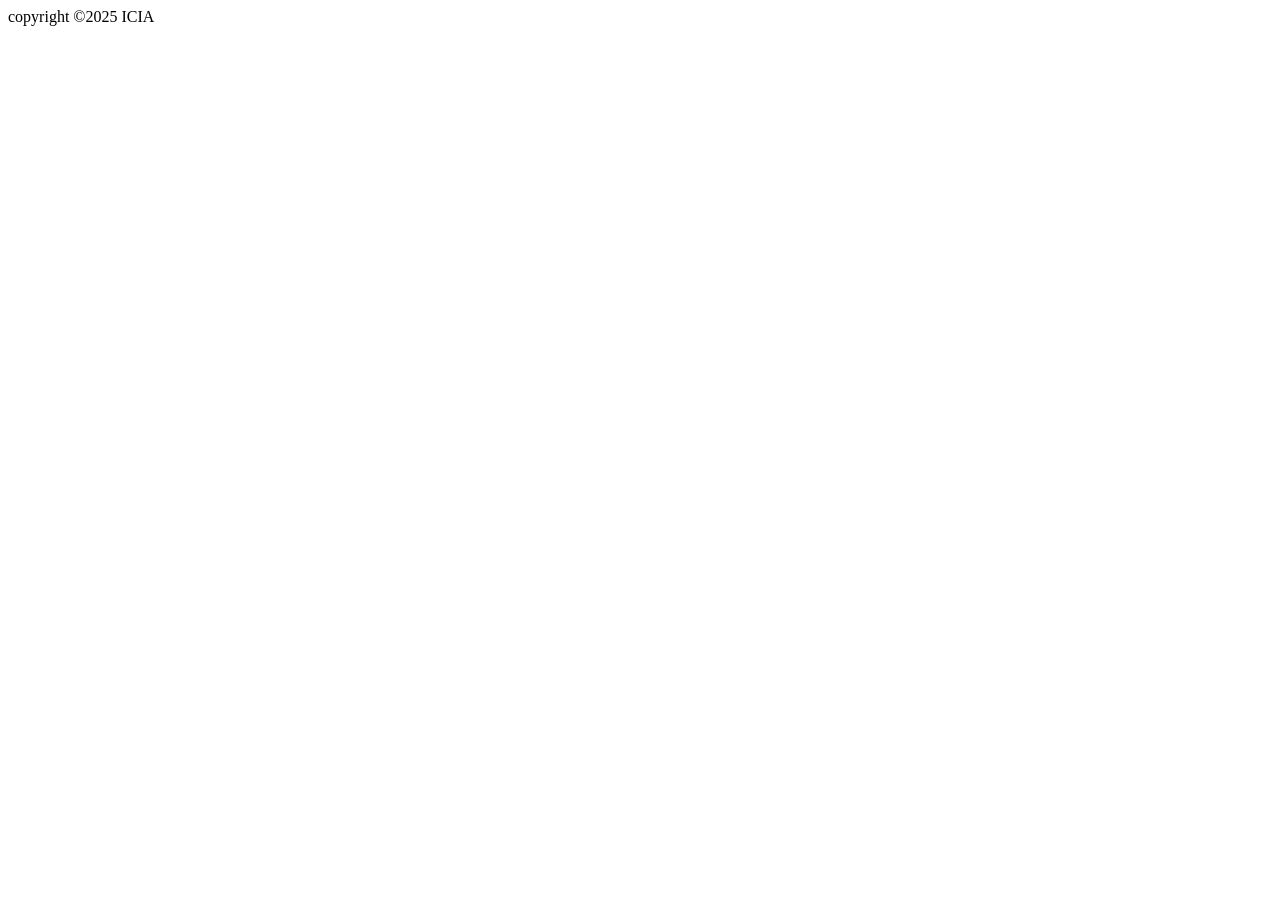
<file: src/main/resources/templates/fragment/footer.html>
<!DOCTYPE html>
<html lang="ko" xmlns:th="http://www.thymeleaf.org">
<head>
  <meta charset="UTF-8">
  <title>Title</title>
</head>
<body>
  <footer>
    copyright &copy;2025 ICIA
  </footer>
</body>
</html>
</file>
